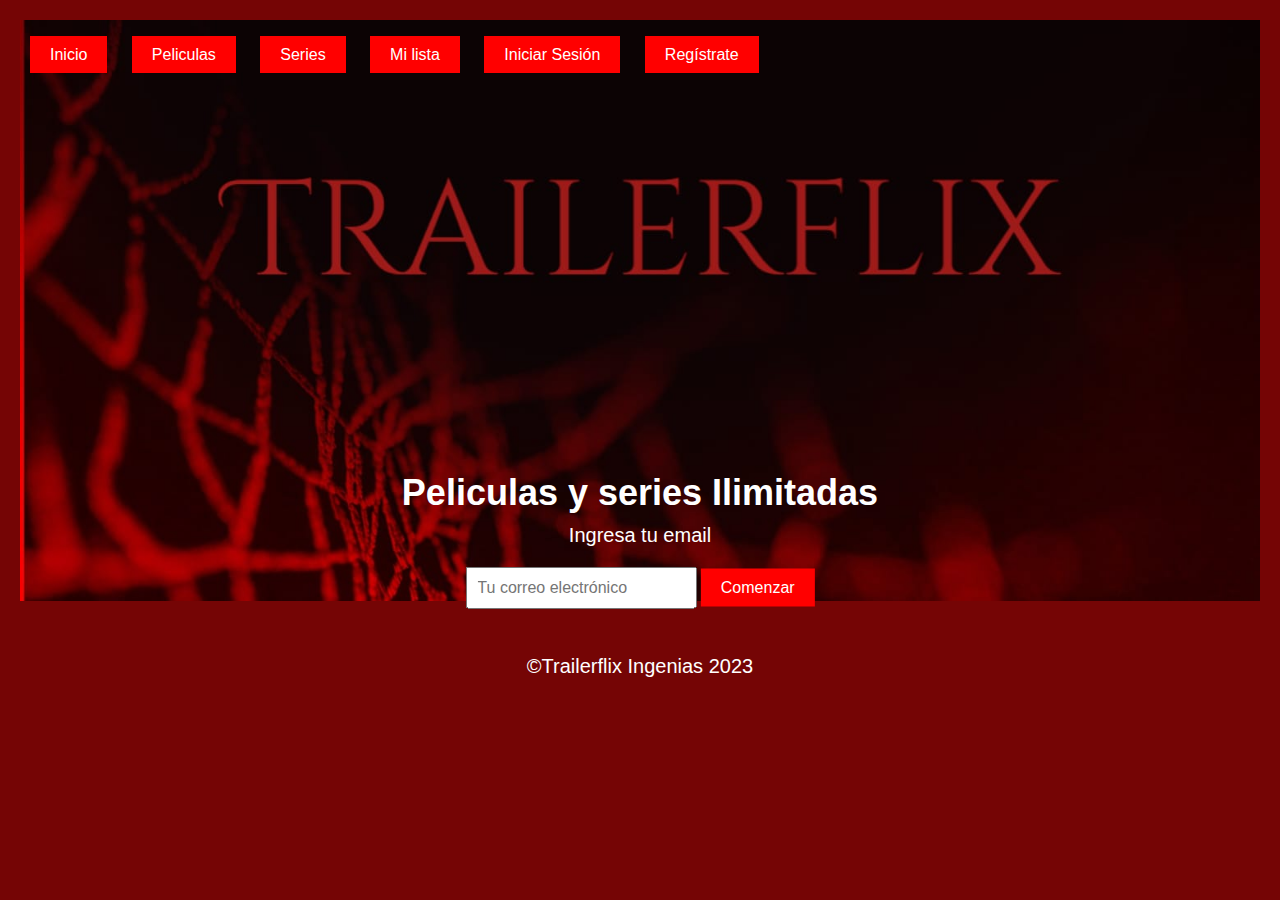
<file: prueba2/prueba2/index.html>
<!DOCTYPE html>
<html lang="en">
<head>
    <meta charset="UTF-8">
    <meta name="viewport" content="width=device-width, initial-scale=1.0">
    <title>Trailerflix</title>
    <link rel="stylesheet" href="styles.css">
</head>
<body>
    <header>
        <div class="logo">
            <img src="images/Titulotrailerflix.jpg" alt="Trailerflix Logo">
        
        
        
        
        </div>

      <div class="main-content">
        <h1>Peliculas y series Ilimitadas</h1>
        <p>Ingresa tu email</p>
        <form>
            <input type="email" placeholder="Tu correo electrónico">
            <button class="button">Comenzar</button>
        </form>
    </div>   
    </header>

    <nav>
        <ul>
            <li><a href="#" class="button" id="inicioButton">Inicio</a></li>
            <li><a href="#" class="button" id="peliculasButton">Peliculas</a></li>
            <li><a href="#" class="button" id="seriesButton">Series</a></li>
            <li><a href="#" class="button" id="miListaButton">Mi lista</a></li>
            <li><a href="#" class="button" id="iniciarSesionButton">Iniciar Sesión</a></li>
            <li><a href="#" class="button" id="registrateButton">Regístrate</a></li>
        </ul>
    </nav>

    

    </script>
    <footer>
        <p>&copy;Trailerflix Ingenias 2023</p>
    </footer>
</body>
</html>
</file>
<file: prueba2/prueba2/styles.css>
/* Estilos generales */
body {
    margin: 0;
    padding: 0;
    font-family: Arial, sans-serif;
    background-color: #750505;
    color: #fff;
}

/* Estilos para el encabezado */
header {
    text-align: center;
    padding: 20px;
}

h1 {
    font-size: 36px;
    margin: 0;
}

/* Estilos para el logotipo */
.logo img {
    max-width: 100%;
    height: auto;
}

/* Estilos para el menú de navegación */
nav ul {
    list-style: none;
    padding: 0;
    position: absolute;
    top: 30px;
    left: 30px;
}

nav li {
    display: inline;
    margin-right: 20px;
}

/* Estilos para los botones */
.button {
    background-color: transparent;
    color: white;
    border: none;
    padding: 10px 10px;
    cursor: pointer;
    text-decoration: none;
    font-size: 16px;
    transition: background-color 0.3s ease;
}

.button:hover {
    background-color: rgba(20, 5, 5, 0);
    border-radius: 10px;
}

/* Estilos para el pie de página */
footer {
    text-align: center;
    padding: 20px;
    background-color: #750505;
    color: white;
}
/* Estilos generales */
body {
    margin: 0;
    padding: 0;
    font-family: Arial, sans-serif;
    background-color: #750505;
    color: #fff;
    text-align: center; /* Centra el contenido en la página */
}

/* Estilos para el encabezado */
header {
    padding: 20px;
}

.logo img {
    max-width: 100%;
    height: auto;
}

/* Estilos para el contenido principal */
.main-content {
    position: absolute;
    top: 60%; /* Centra verticalmente en relación con el viewport */
    left: 50%; /* Centra horizontalmente en relación con el viewport */
    transform: translate(-50%, -50%); /* Centra el contenido en el medio */
    text-align: center;
}

h1 {
    font-size: 36px;
    margin: 0;
}

p {
    font-size: 20px;
    margin: 10px 0;
}

form {
    margin-top: 20px;
}

input[type="email"] {
    padding: 10px;
    font-size: 16px;
}

/* Estilos para el botón */
.button {
    background-color: red; /* Color de fondo rojo */
    color: white;
    border: none;
    padding: 10px 20px;
    cursor: pointer;
    text-decoration: none;
    font-size: 16px;
    transition: background-color 0.3s ease;
}

.button:hover {
    background-color: #ff0000; /* Cambia el color de fondo al hacer hover */
    border-radius: 10px;
}

/* Estilos para el pie de página */
footer {
    text-align: center;
    padding: 20px;
    background-color: #750505;
    color: white;
}
</file>
